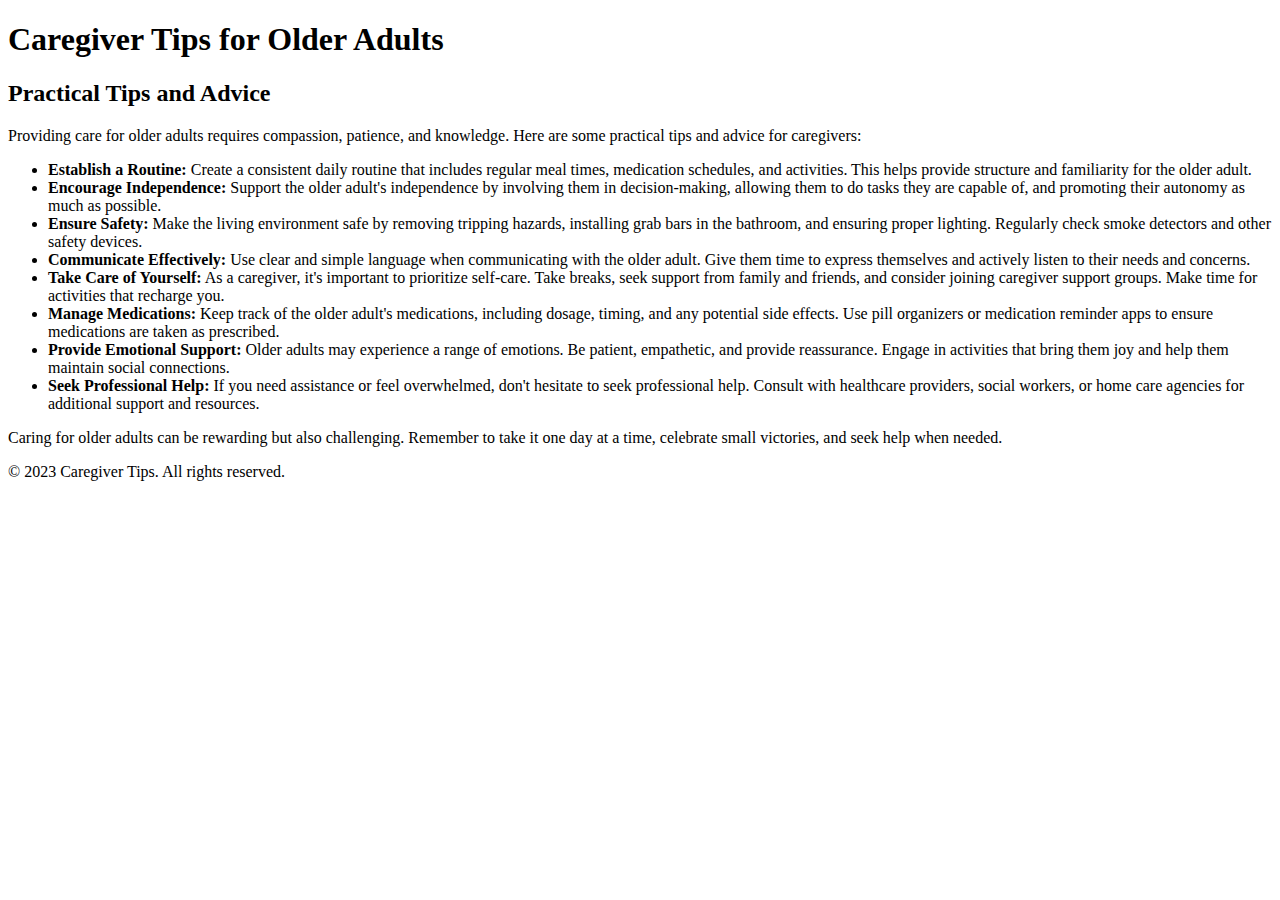
<file: health.html>
<!DOCTYPE html>
<html lang="en">
<head>
  <meta charset="UTF-8">
  <meta name="viewport" content="width=device-width, initial-scale=1.0">
  <title>Caregiver Tips for Older Adults</title>
</head>
<body>
  <header>
    <h1>Caregiver Tips for Older Adults</h1>
  </header>

  <section>
    <h2>Practical Tips and Advice</h2>
    <p>Providing care for older adults requires compassion, patience, and knowledge. Here are some practical tips and advice for caregivers:</p>
    <ul>
      <li><strong>Establish a Routine:</strong> Create a consistent daily routine that includes regular meal times, medication schedules, and activities. This helps provide structure and familiarity for the older adult.</li>
      <li><strong>Encourage Independence:</strong> Support the older adult's independence by involving them in decision-making, allowing them to do tasks they are capable of, and promoting their autonomy as much as possible.</li>
      <li><strong>Ensure Safety:</strong> Make the living environment safe by removing tripping hazards, installing grab bars in the bathroom, and ensuring proper lighting. Regularly check smoke detectors and other safety devices.</li>
      <li><strong>Communicate Effectively:</strong> Use clear and simple language when communicating with the older adult. Give them time to express themselves and actively listen to their needs and concerns.</li>
      <li><strong>Take Care of Yourself:</strong> As a caregiver, it's important to prioritize self-care. Take breaks, seek support from family and friends, and consider joining caregiver support groups. Make time for activities that recharge you.</li>
      <li><strong>Manage Medications:</strong> Keep track of the older adult's medications, including dosage, timing, and any potential side effects. Use pill organizers or medication reminder apps to ensure medications are taken as prescribed.</li>
      <li><strong>Provide Emotional Support:</strong> Older adults may experience a range of emotions. Be patient, empathetic, and provide reassurance. Engage in activities that bring them joy and help them maintain social connections.</li>
      <li><strong>Seek Professional Help:</strong> If you need assistance or feel overwhelmed, don't hesitate to seek professional help. Consult with healthcare providers, social workers, or home care agencies for additional support and resources.</li>
    </ul>
    <p>Caring for older adults can be rewarding but also challenging. Remember to take it one day at a time, celebrate small victories, and seek help when needed.</p>
  </section>

  <footer>
    <p>&copy; 2023 Caregiver Tips. All rights reserved.</p>
  </footer>
</body>
</html>
</file>
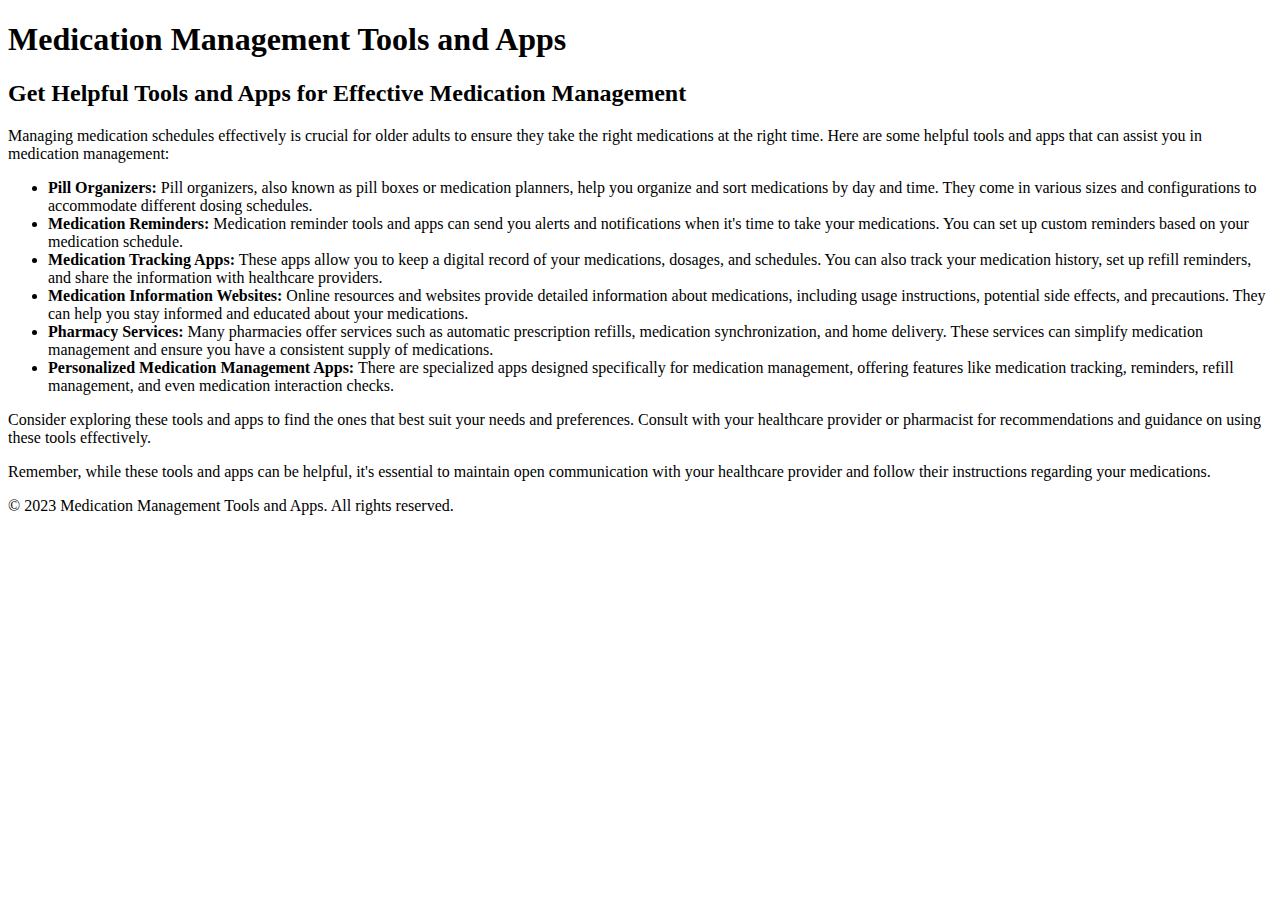
<file: medication.html>
<!DOCTYPE html>
<html lang="en">
<head>
  <meta charset="UTF-8">
  <meta name="viewport" content="width=device-width, initial-scale=1.0">
  <title>Medication Management Tools and Apps</title>
</head>
<body>
  <header>
    <h1>Medication Management Tools and Apps</h1>
  </header>

  <section>
    <h2>Get Helpful Tools and Apps for Effective Medication Management</h2>
    <p>Managing medication schedules effectively is crucial for older adults to ensure they take the right medications at the right time. Here are some helpful tools and apps that can assist you in medication management:</p>
    <ul>
      <li><strong>Pill Organizers:</strong> Pill organizers, also known as pill boxes or medication planners, help you organize and sort medications by day and time. They come in various sizes and configurations to accommodate different dosing schedules.</li>
      <li><strong>Medication Reminders:</strong> Medication reminder tools and apps can send you alerts and notifications when it's time to take your medications. You can set up custom reminders based on your medication schedule.</li>
      <li><strong>Medication Tracking Apps:</strong> These apps allow you to keep a digital record of your medications, dosages, and schedules. You can also track your medication history, set up refill reminders, and share the information with healthcare providers.</li>
      <li><strong>Medication Information Websites:</strong> Online resources and websites provide detailed information about medications, including usage instructions, potential side effects, and precautions. They can help you stay informed and educated about your medications.</li>
      <li><strong>Pharmacy Services:</strong> Many pharmacies offer services such as automatic prescription refills, medication synchronization, and home delivery. These services can simplify medication management and ensure you have a consistent supply of medications.</li>
      <li><strong>Personalized Medication Management Apps:</strong> There are specialized apps designed specifically for medication management, offering features like medication tracking, reminders, refill management, and even medication interaction checks.</li>
    </ul>
    <p>Consider exploring these tools and apps to find the ones that best suit your needs and preferences. Consult with your healthcare provider or pharmacist for recommendations and guidance on using these tools effectively.</p>
    <p>Remember, while these tools and apps can be helpful, it's essential to maintain open communication with your healthcare provider and follow their instructions regarding your medications.</p>
  </section>

  <footer>
    <p>&copy; 2023 Medication Management Tools and Apps. All rights reserved.</p>
  </footer>
</body>
</html>
</file>
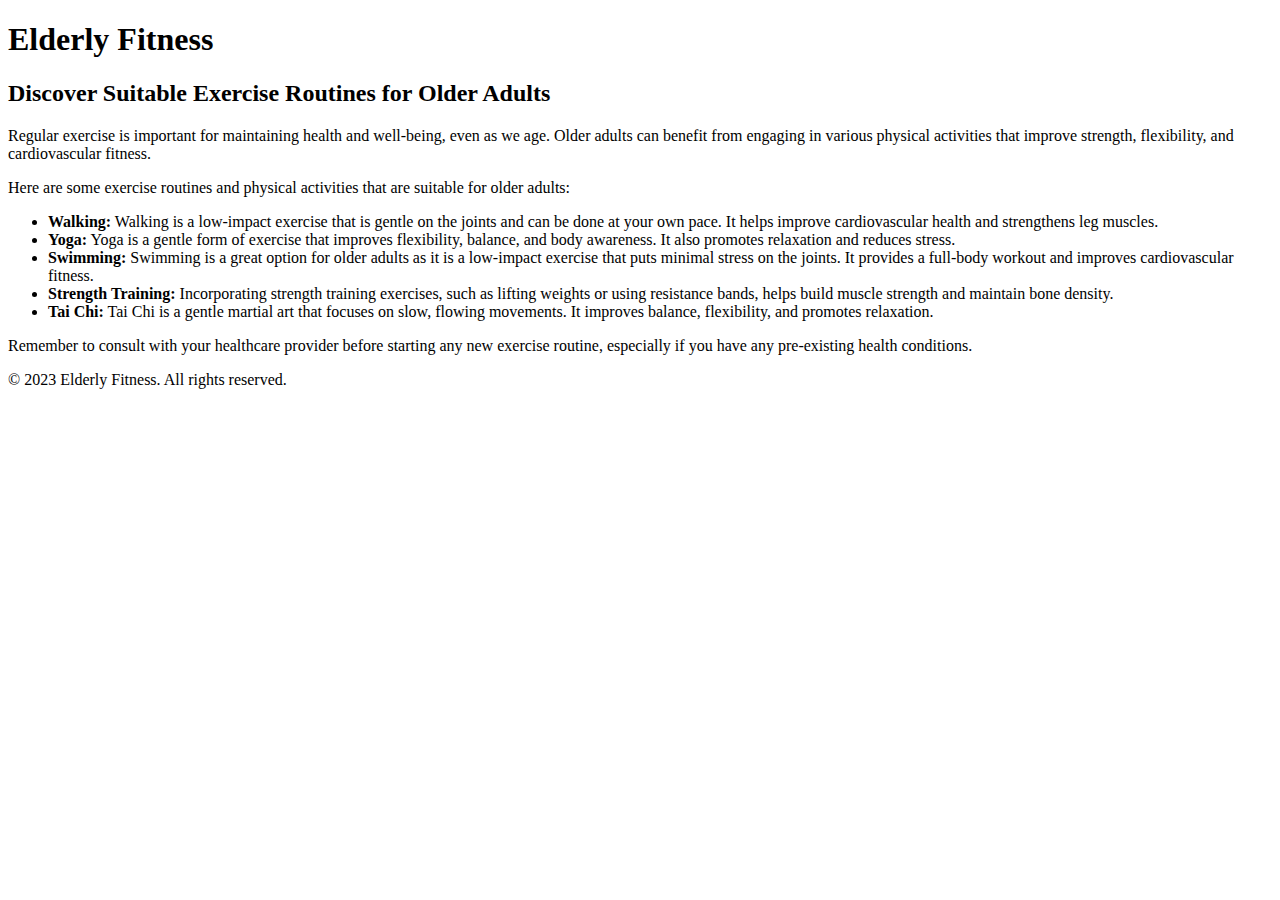
<file: script.html>
<!DOCTYPE html>
<html lang="en">
<head>
  <meta charset="UTF-8">
  <meta name="viewport" content="width=device-width, initial-scale=1.0">
  <title>Elderly Fitness</title>
</head>
<body>
  <header>
    <h1>Elderly Fitness</h1>
  </header>

  <section>
    <h2>Discover Suitable Exercise Routines for Older Adults</h2>
    <p>Regular exercise is important for maintaining health and well-being, even as we age. Older adults can benefit from engaging in various physical activities that improve strength, flexibility, and cardiovascular fitness.</p>
    <p>Here are some exercise routines and physical activities that are suitable for older adults:</p>
    <ul>
      <li><strong>Walking:</strong> Walking is a low-impact exercise that is gentle on the joints and can be done at your own pace. It helps improve cardiovascular health and strengthens leg muscles.</li>
      <li><strong>Yoga:</strong> Yoga is a gentle form of exercise that improves flexibility, balance, and body awareness. It also promotes relaxation and reduces stress.</li>
      <li><strong>Swimming:</strong> Swimming is a great option for older adults as it is a low-impact exercise that puts minimal stress on the joints. It provides a full-body workout and improves cardiovascular fitness.</li>
      <li><strong>Strength Training:</strong> Incorporating strength training exercises, such as lifting weights or using resistance bands, helps build muscle strength and maintain bone density.</li>
      <li><strong>Tai Chi:</strong> Tai Chi is a gentle martial art that focuses on slow, flowing movements. It improves balance, flexibility, and promotes relaxation.</li>
    </ul>
    <p>Remember to consult with your healthcare provider before starting any new exercise routine, especially if you have any pre-existing health conditions.</p>
  </section>

  <footer>
    <p>&copy; 2023 Elderly Fitness. All rights reserved.</p>
  </footer>
</body>
</html>
</file>
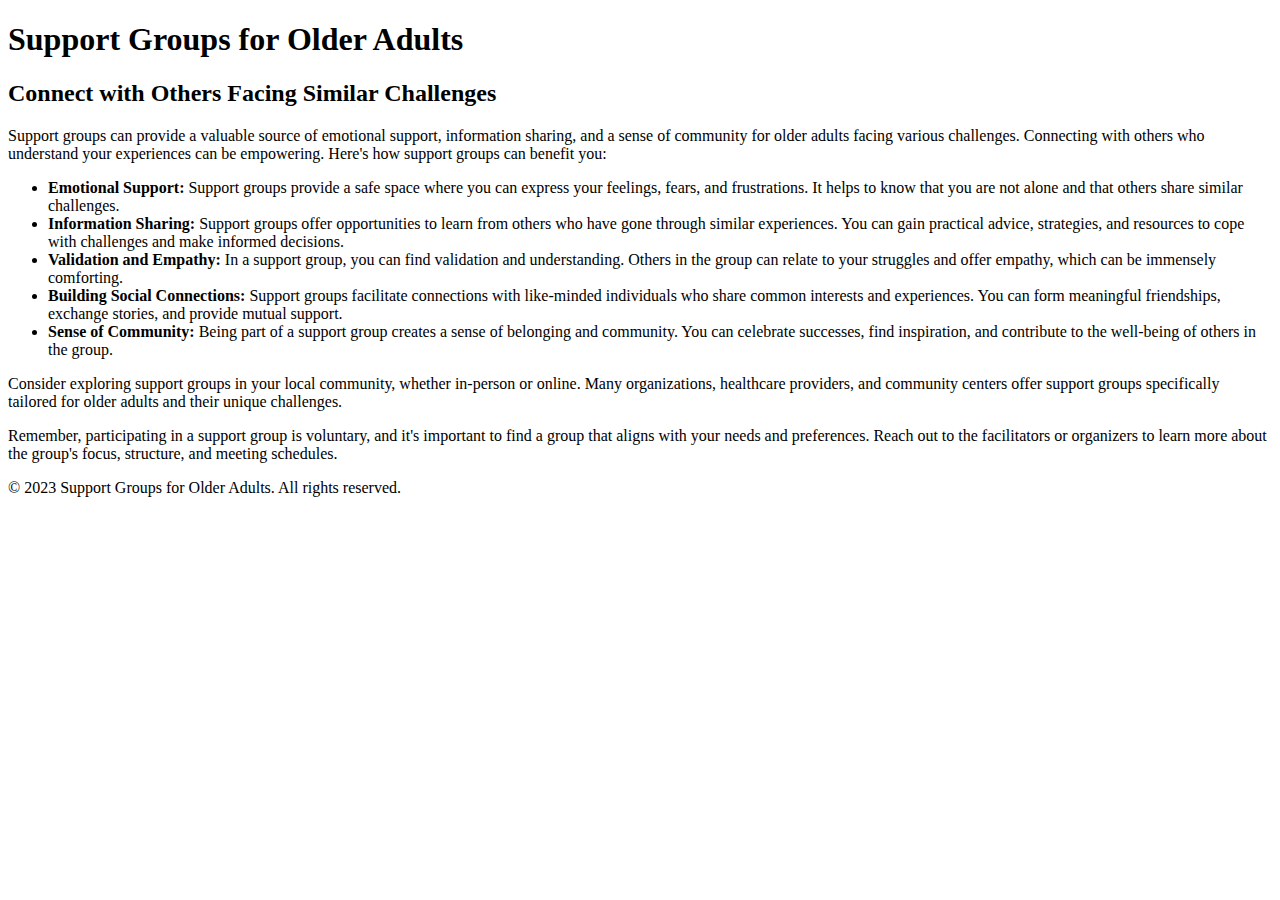
<file: supportgroup.html>
<!DOCTYPE html>
<html lang="en">
<head>
  <meta charset="UTF-8">
  <meta name="viewport" content="width=device-width, initial-scale=1.0">
  <title>Support Groups for Older Adults</title>
</head>
<body>
  <header>
    <h1>Support Groups for Older Adults</h1>
  </header>

  <section>
    <h2>Connect with Others Facing Similar Challenges</h2>
    <p>Support groups can provide a valuable source of emotional support, information sharing, and a sense of community for older adults facing various challenges. Connecting with others who understand your experiences can be empowering. Here's how support groups can benefit you:</p>
    <ul>
      <li><strong>Emotional Support:</strong> Support groups provide a safe space where you can express your feelings, fears, and frustrations. It helps to know that you are not alone and that others share similar challenges.</li>
      <li><strong>Information Sharing:</strong> Support groups offer opportunities to learn from others who have gone through similar experiences. You can gain practical advice, strategies, and resources to cope with challenges and make informed decisions.</li>
      <li><strong>Validation and Empathy:</strong> In a support group, you can find validation and understanding. Others in the group can relate to your struggles and offer empathy, which can be immensely comforting.</li>
      <li><strong>Building Social Connections:</strong> Support groups facilitate connections with like-minded individuals who share common interests and experiences. You can form meaningful friendships, exchange stories, and provide mutual support.</li>
      <li><strong>Sense of Community:</strong> Being part of a support group creates a sense of belonging and community. You can celebrate successes, find inspiration, and contribute to the well-being of others in the group.</li>
    </ul>
    <p>Consider exploring support groups in your local community, whether in-person or online. Many organizations, healthcare providers, and community centers offer support groups specifically tailored for older adults and their unique challenges.</p>
    <p>Remember, participating in a support group is voluntary, and it's important to find a group that aligns with your needs and preferences. Reach out to the facilitators or organizers to learn more about the group's focus, structure, and meeting schedules.</p>
  </section>

  <footer>
    <p>&copy; 2023 Support Groups for Older Adults. All rights reserved.</p>
  </footer>
</body>
</html>
</file>
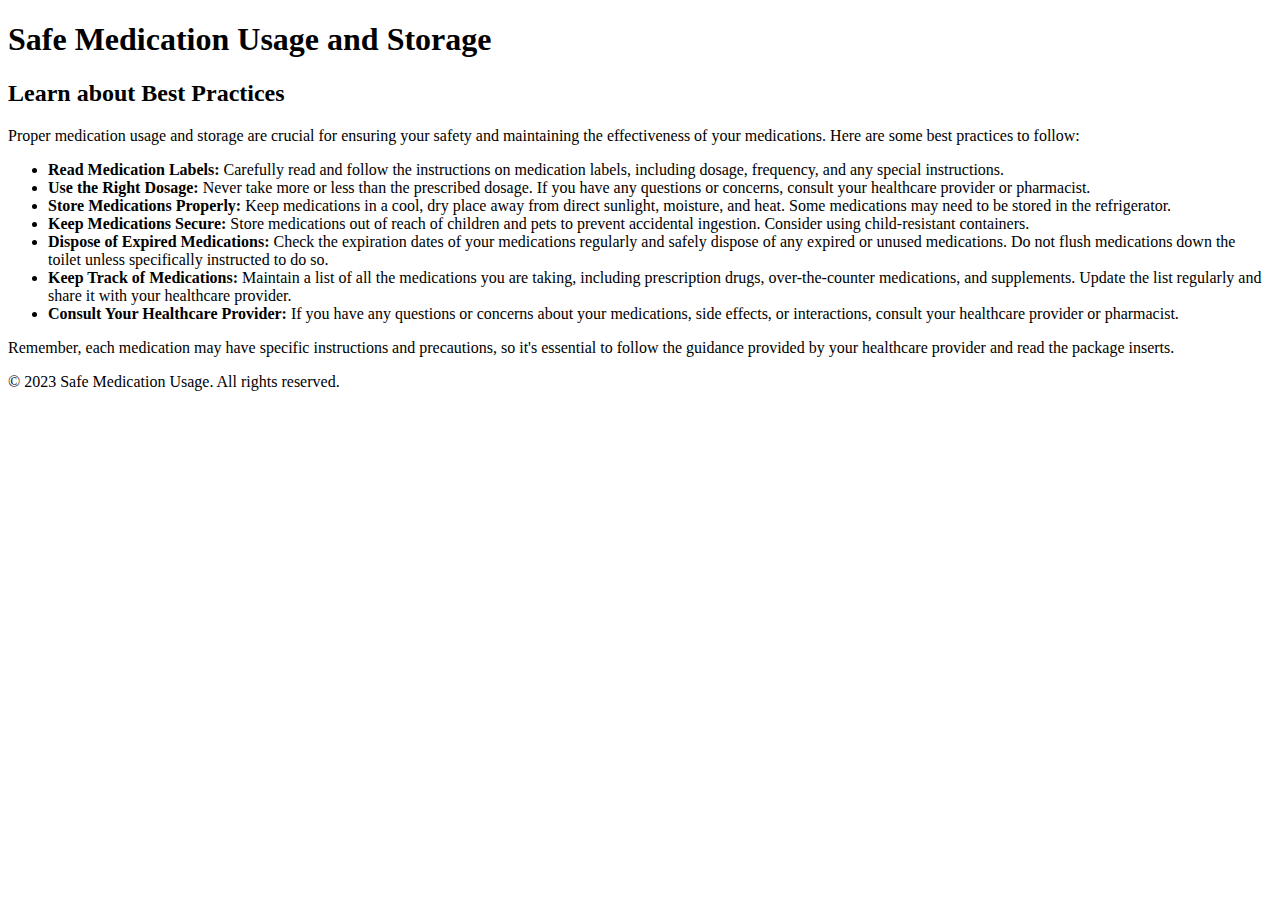
<file: vikrant.html>
<!DOCTYPE html>
<html lang="en">
<head>
  <meta charset="UTF-8">
  <meta name="viewport" content="width=device-width, initial-scale=1.0">
  <title>Safe Medication Usage and Storage</title>
</head>
<body>
  <header>
    <h1>Safe Medication Usage and Storage</h1>
  </header>

  <section>
    <h2>Learn about Best Practices</h2>
    <p>Proper medication usage and storage are crucial for ensuring your safety and maintaining the effectiveness of your medications. Here are some best practices to follow:</p>
    <ul>
      <li><strong>Read Medication Labels:</strong> Carefully read and follow the instructions on medication labels, including dosage, frequency, and any special instructions.</li>
      <li><strong>Use the Right Dosage:</strong> Never take more or less than the prescribed dosage. If you have any questions or concerns, consult your healthcare provider or pharmacist.</li>
      <li><strong>Store Medications Properly:</strong> Keep medications in a cool, dry place away from direct sunlight, moisture, and heat. Some medications may need to be stored in the refrigerator.</li>
      <li><strong>Keep Medications Secure:</strong> Store medications out of reach of children and pets to prevent accidental ingestion. Consider using child-resistant containers.</li>
      <li><strong>Dispose of Expired Medications:</strong> Check the expiration dates of your medications regularly and safely dispose of any expired or unused medications. Do not flush medications down the toilet unless specifically instructed to do so.</li>
      <li><strong>Keep Track of Medications:</strong> Maintain a list of all the medications you are taking, including prescription drugs, over-the-counter medications, and supplements. Update the list regularly and share it with your healthcare provider.</li>
      <li><strong>Consult Your Healthcare Provider:</strong> If you have any questions or concerns about your medications, side effects, or interactions, consult your healthcare provider or pharmacist.</li>
    </ul>
    <p>Remember, each medication may have specific instructions and precautions, so it's essential to follow the guidance provided by your healthcare provider and read the package inserts.</p>
  </section>

  <footer>
    <p>&copy; 2023 Safe Medication Usage. All rights reserved.</p>
  </footer>
</body>
</html>
</file>
